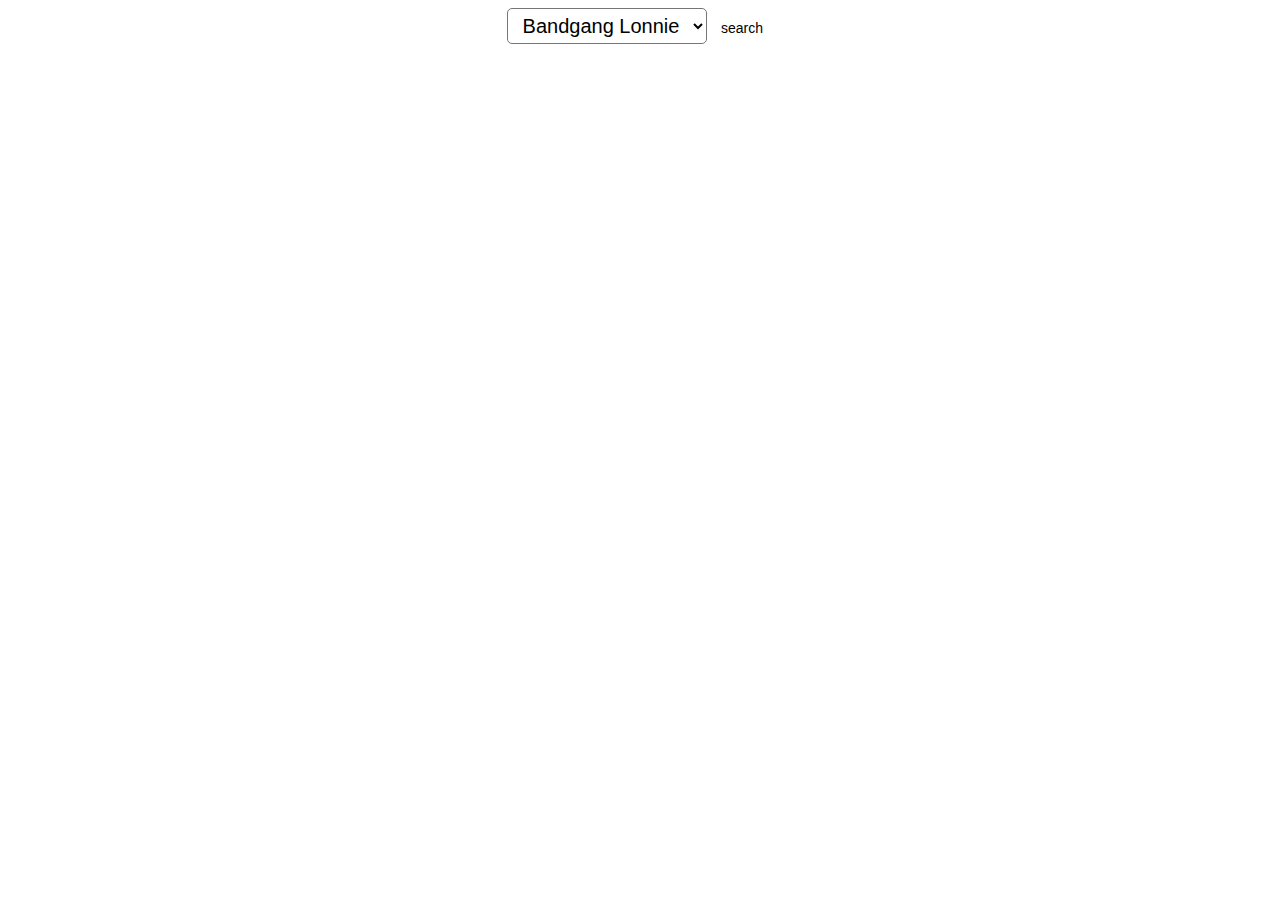
<file: index.html>
<!DOCTYPE html>
<html lang="en">
<head>
    <meta charset="UTF-8">
    <link rel="stylesheet" href=stylesheet.css><link>
    <script src="https://ajax.googleapis.com/ajax/libs/jquery/3.1.0/jquery.min.js"></script>
    <script src="script.js"></script>
    <title>Itunes</title>
</head>
<body>
<center>
<select id ="artists">

    <option value="bandgang+lonnie">Bandgang Lonnie</option>
    <option value="paid+will">Paid Will</option>
    <option value="bandgang+masoe">Bandgang Masoe</option>
    <option value="cash+click+boog">Cash Click Boog</option>
    <option value="fmb+dz">Fmb Dz</option>
    <option value="peezy">Peezy</option>
    <option value="mozzy">Mozzy</option>
    <option value="allstar+JR">Allstar JR</option>
    <option value="cuban doll">Cuban Doll</option>
    <option value="drakeo+the+ruler">Drakeo The Ruler</option>
</select>
<button id="searchItunes" onclick="search()">search</button>
<div id="things"></div>
<div id="resultLists"></div>
</center>

</body>
</html>
</file>
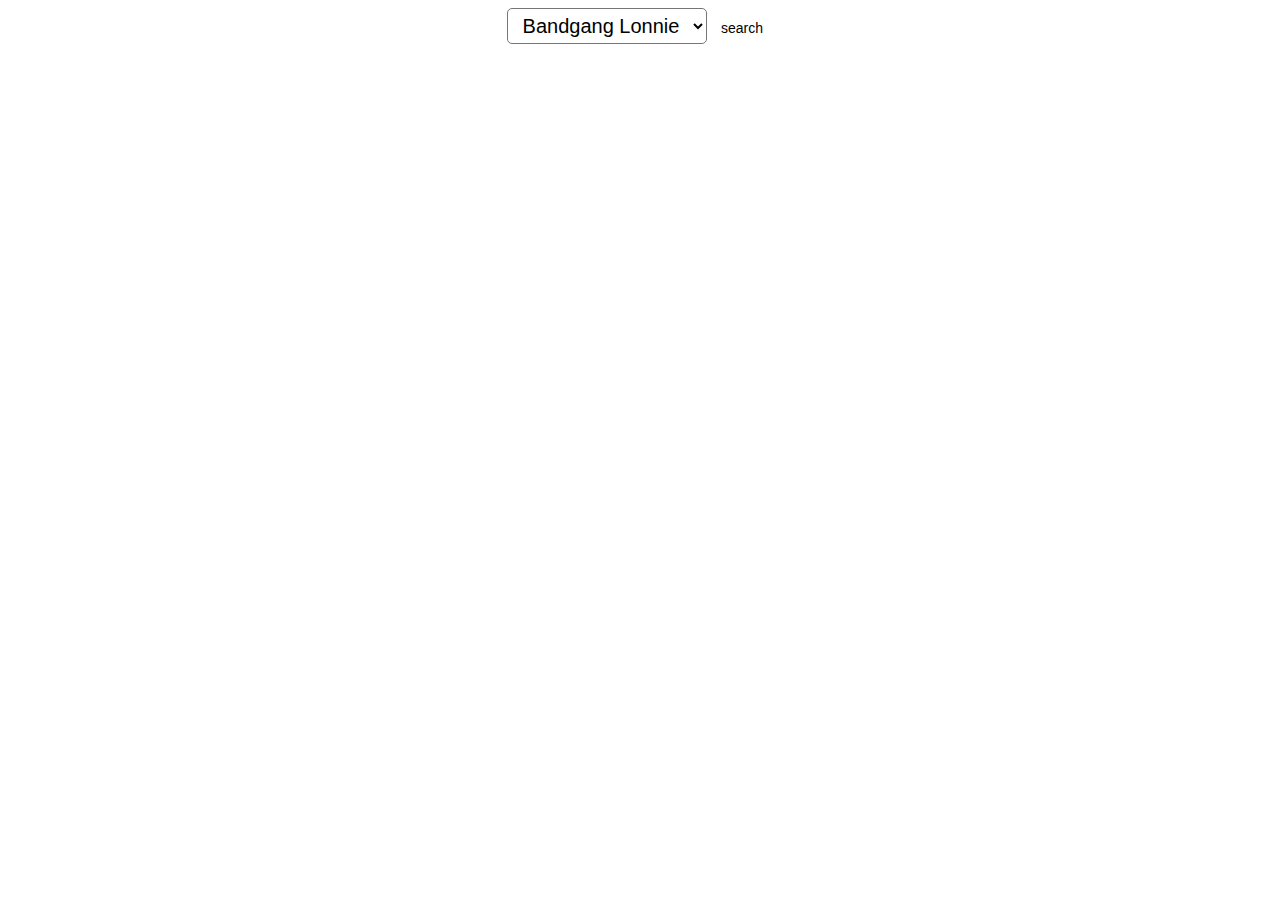
<file: itunes.html>
<!DOCTYPE html>
<html lang="en">
<head>
    <meta charset="UTF-8">
    <link rel="stylesheet" href=stylesheet.css><link>
    <script src="https://ajax.googleapis.com/ajax/libs/jquery/3.1.0/jquery.min.js"></script>
    <script src="script.js"></script>
    <title>Itunes</title>
</head>
<body>
<center>
<select id ="artists">

    <option value="bandgang+lonnie">Bandgang Lonnie</option>
    <option value="paid+will">Paid Will</option>
    <option value="bandgang+masoe">Bandgang Masoe</option>
    <option value="cash+click+boog">Cash Click Boog</option>
    <option value="fmb+dz">Fmb Dz</option>
    <option value="peezy">Peezy</option>
    <option value="mozzy">Mozzy</option>
    <option value="allstar+JR">Allstar JR</option>
    <option value="cuban doll">Cuban Doll</option>
    <option value="drakeo+the+ruler">Drakeo The Ruler</option>
</select>
<button id="searchItunes" onclick="search()">search</button>
<div id="things"></div>
<div id="resultLists"></div>
</center>

</body>
</html>
</file>
